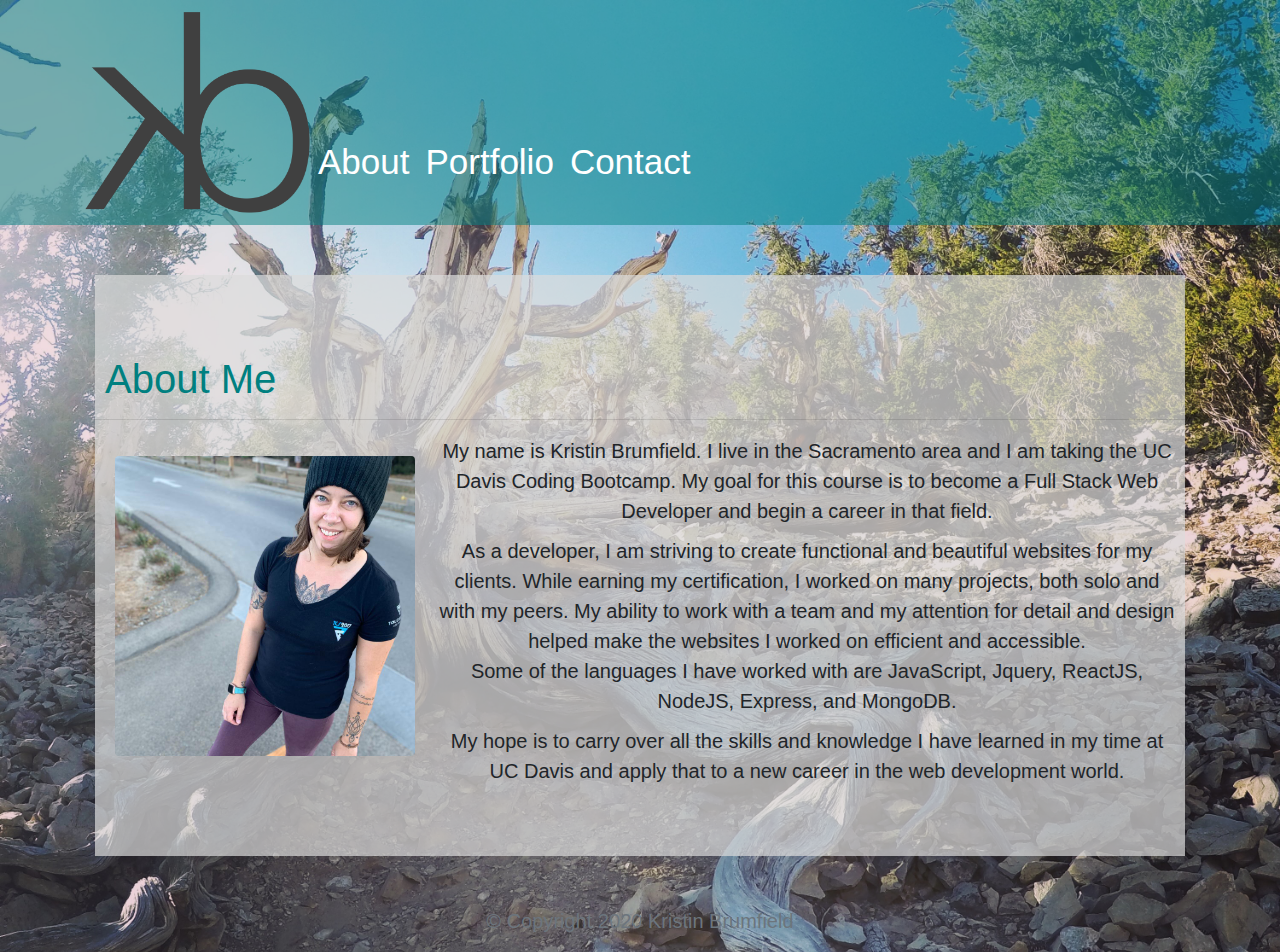
<file: index.html>
<!DOCTYPE html>
<html lang="en">
  <head>
    <meta charset="UTF-8" />
    <meta http-equiv="X-UA-Compatible" content="ie=edge" />
    <meta name="viewport" content="width=device-width , initial-scale=1" />
    <link rel="stylesheet" href="https://maxcdn.bootstrapcdn.com/bootstrap/4.0.0/css/bootstrap.min.css" integrity="sha384-Gn5384xqQ1aoWXA+058RXPxPg6fy4IWvTNh0E263XmFcJlSAwiGgFAW/dAiS6JXm" crossorigin="anonymous">
    <link rel="stylesheet" href="./assets/css/custom.css" />
    <title>About</title>
  </head>
  <body>
    <!-- Begin Nav -->
    <nav class="navbar navbar-expand-lg navbar-light" style="background-color: rgb(0, 128, 128, 0.5)">
      <div class="container">
        <div class="logo">
          <img
            src="./assets/images/kbLogo.png"
            width="15"
            class="d-inline-block align-top logoKb"
            alt=""
            loading="lazy"
          />
        </div>
      <button
        class="navbar-toggler"
        type="button"
        data-toggle="collapse"
        data-target="#navbarNavAltMarkup"
        aria-controls="navbarNavAltMarkup"
        aria-expanded="false"
        aria-label="Toggle navigation"
      >
        <span class="navbar-toggler-icon"></span>
      </button>
      <div class="collapse navbar-collapse" id="navbarNavAltMarkup" z-index="999">
        <ul class="navbar-nav">
          <li class="nav-item">
            <a class="nav-link" style="color: white" href="index.html">About</a>
          </li>
          <li class="nav-item">
            <a class="nav-link" style="color: white" href="portfolio.html">Portfolio</a>
          </li>
          <li class="nav-item">
            <a class="nav-link" style="color: white" href="contact.html">Contact</a>
          </li>
        </ul>
      </div>
    </nav>
    <!-- End Nav -->

    <!-- Begin Content -->
    <!-- Container -->
    <main class="container">
      <!-- Row 1 -->
      <figure class="highlight">
        <section class="row">
          <div class="col-md-12">
            <article class="block">
              <h1 class="page-header" style="margin: 10px">About Me</h1>
              <hr />
              <img
                class="align-self-center mr-4 rounded float-left"
                style="margin: 20px"
                src="./assets/images/KristinB.jpg"
                alt="placeholder image"
              />
              <p class="mb-0" style="margin: 10px">
                My name is Kristin Brumfield. I live in the Sacramento area and
                I am taking the UC Davis Coding Bootcamp. My goal for this
                course is to become a Full Stack Web Developer and begin a
                career in that field.
              </p>
              <p class="mb-0" style="margin: 10px">
                As a developer, I am striving to create functional and beautiful websites for my clients. While earning my certification, I worked on many projects, both solo and with my peers. My ability to work with a team and my attention for detail and design helped make the websites I worked on  efficient and accessible. <br>
                Some of the languages I have worked with are JavaScript, Jquery, ReactJS, NodeJS, Express, and MongoDB. 
              </p>
              <p class="mb-0" style="margin: 10px">
                My hope is to carry over all the skills and knowledge I have learned in my time at UC Davis and apply that to a new career in the web development world.
              </p>
            </article>
          </div>
        </section>
      </figure>

      <!-- Footer -->
      <footer class="footer">
        <div class="two-toned-footer-color"></div>
        <p class="text-muted text-muted-footer text-center">
          &copy; Copyright 2020 Kristin Brumfield
        </p>
      </footer>
    </main>

    <script src="script.js"></script>
    <script src="https://code.jquery.com/jquery-3.2.1.slim.min.js" integrity="sha384-KJ3o2DKtIkvYIK3UENzmM7KCkRr/rE9/Qpg6aAZGJwFDMVNA/GpGFF93hXpG5KkN" crossorigin="anonymous"></script>
    <script src="https://cdnjs.cloudflare.com/ajax/libs/popper.js/1.12.9/umd/popper.min.js" integrity="sha384-ApNbgh9B+Y1QKtv3Rn7W3mgPxhU9K/ScQsAP7hUibX39j7fakFPskvXusvfa0b4Q" crossorigin="anonymous"></script>
    <script src="https://maxcdn.bootstrapcdn.com/bootstrap/4.0.0/js/bootstrap.min.js" integrity="sha384-JZR6Spejh4U02d8jOt6vLEHfe/JQGiRRSQQxSfFWpi1MquVdAyjUar5+76PVCmYl" crossorigin="anonymous"></script>
  </body>
</html>
</file>
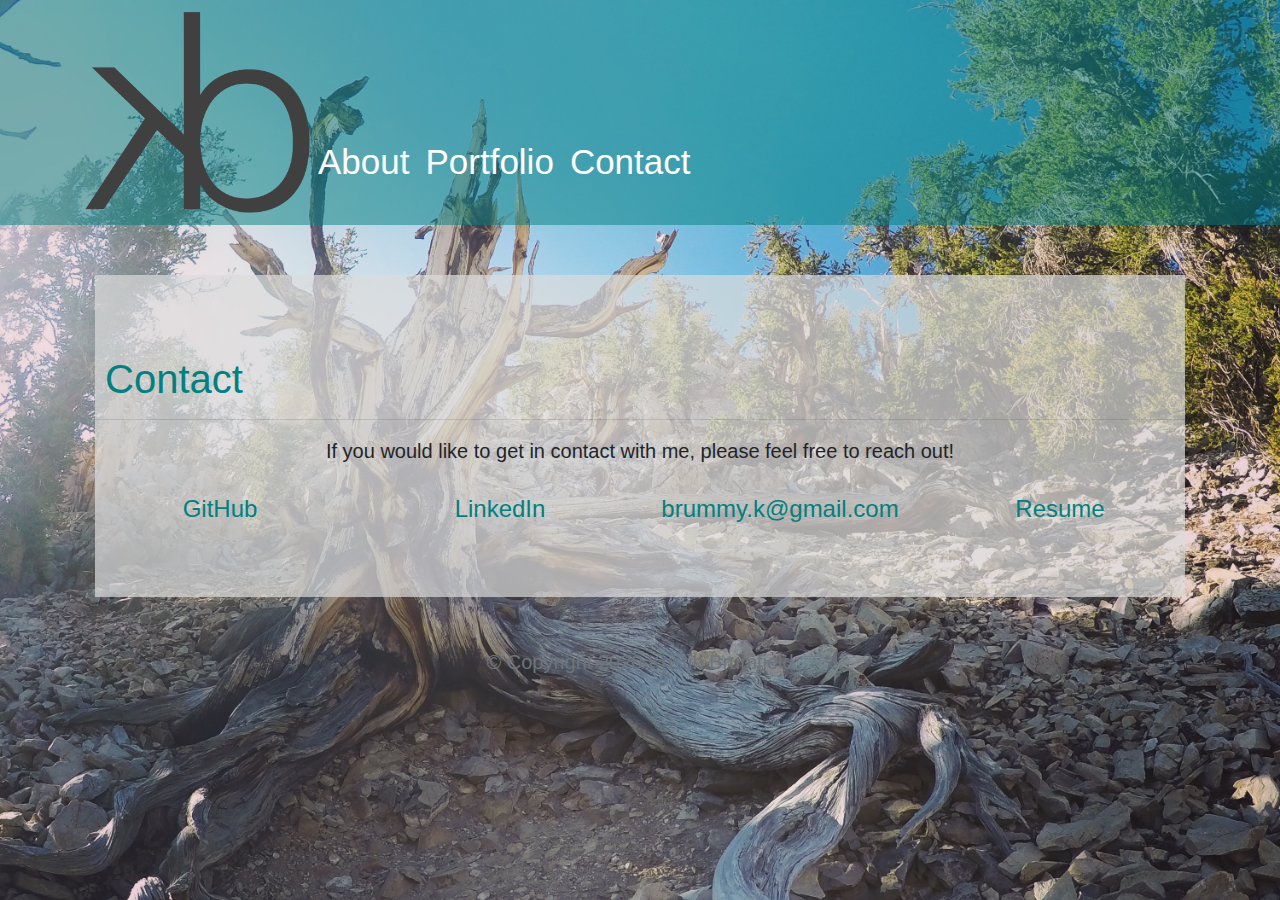
<file: contact.html>
<!DOCTYPE html>
<html lang="en">
  <head>
    <meta charset="UTF-8" />
    <meta http-equiv="X-UA-Compatible" content="ie=edge" />
    <meta name="viewport" content="width=device-width , initial-scale=1" />
    <link rel="stylesheet" href="https://maxcdn.bootstrapcdn.com/bootstrap/4.0.0/css/bootstrap.min.css" integrity="sha384-Gn5384xqQ1aoWXA+058RXPxPg6fy4IWvTNh0E263XmFcJlSAwiGgFAW/dAiS6JXm" crossorigin="anonymous">
    <link rel="stylesheet" href="./assets/css/custom.css" />
    <title>Contact</title>
  </head>
  <body>
    <!-- Begin Nav -->
    <nav class="navbar navbar-expand-lg navbar-light" style="background-color: rgb(0, 128, 128, 0.5)">
      <div class="container">
        <div class="logo">
          <img
            src="./assets/images/kbLogo.png"
            width="15"
            class="d-inline-block align-top logoKb"
            alt=""
            loading="lazy"
          />
        </div>
      <button
        class="navbar-toggler"
        type="button"
        data-toggle="collapse"
        data-target="#navbarNavAltMarkup"
        aria-controls="navbarNavAltMarkup"
        aria-expanded="false"
        aria-label="Toggle navigation"
      >
        <span class="navbar-toggler-icon"></span>
      </button>
      <div class="collapse navbar-collapse" id="navbarNavAltMarkup">
        <ul class="navbar-nav">
          <li class="nav-item">
            <a class="nav-link" style="color: white" href="index.html">About</a>
          </li>
          <li class="nav-item">
            <a class="nav-link" style="color: white" href="portfolio.html">Portfolio</a>
          </li>
          <li class="nav-item">
            <a class="nav-link" style="color: white" href="contact.html">Contact</a>
          </li>
        </ul>
      </div>
    </nav>
    <!-- End Nav -->

    <!-- Begin Contact Info -->
    <main class="container">
      <figure class="highlight">
        <section class="row">
          <div class="col-md-12">
            <article class="block">
              <h1 class="page-header" style="margin: 10px">Contact</h1>
              <hr />
              <div class="contactInfo">
                <p class="mb-0" style="margin: 10px">
                  If you would like to get in contact with me, please feel free
                  to reach out!
                </p>
              </div>
              <div class="row">
                <div class="col-md-3 text-center">
                  <a href="https://github.com/kbrummy" class="index-links" target="_blank"
                    >GitHub</a
                  >
                </div>
                <div class="col-md-3 text-center">
                  <a
                    href="https://www.linkedin.com/in/kristin-brumfield-74a565178"
                    class="index-links" target="_blank"
                    >LinkedIn</a
                  >
                </div>
                <div class="col-md-3 text-center">
                  <a href="#" class="index-links">brummy.k@gmail.com</a>
                </div>
                <div class="col-md-3 text-center">
                  <a href="Brumfield,K.Resume.pdf" class="res-link" target="_blank">Resume</a>
                </div>
              </div>
            </article>
          </div>
        </section>
      </figure>
      <!-- Footer -->

      <footer class="footer">
        <div class="two-toned-footer-color"></div>
        <p class="text-muted text-muted-footer text-center">
          &copy; Copyright 2020 Kristin Brumfield
        </p>
      </footer>
    </main>
    <script src="script.js"></script>
    <script src="https://code.jquery.com/jquery-3.2.1.slim.min.js" integrity="sha384-KJ3o2DKtIkvYIK3UENzmM7KCkRr/rE9/Qpg6aAZGJwFDMVNA/GpGFF93hXpG5KkN" crossorigin="anonymous"></script>
    <script src="https://cdnjs.cloudflare.com/ajax/libs/popper.js/1.12.9/umd/popper.min.js" integrity="sha384-ApNbgh9B+Y1QKtv3Rn7W3mgPxhU9K/ScQsAP7hUibX39j7fakFPskvXusvfa0b4Q" crossorigin="anonymous"></script>
    <script src="https://maxcdn.bootstrapcdn.com/bootstrap/4.0.0/js/bootstrap.min.js" integrity="sha384-JZR6Spejh4U02d8jOt6vLEHfe/JQGiRRSQQxSfFWpi1MquVdAyjUar5+76PVCmYl" crossorigin="anonymous"></script>
  </body>
</html>
</file>
<file: assets/css/custom.css>
body {
  background-image: url("../images/IMG_1623_2.JPG");
  background-repeat: no-repeat;
  background-size: cover;
}

h1 {
  color: teal;
}

p {
  text-align: center;
  font-size: 20px;
}

img {
  width: 300px;
  position: relative;
}

.logoKb {
  width: 225px;
  position: relative;
}

.index-links {
  color: teal;
  font-size: x-large;
}

.res-link {
  color: teal;
  font-size: x-large;
}

.navbar {
  background-color: rgb(0, 128, 128, 0.5);
  height: 225px;
  z-index: 999;
}

.nav-link {
  color: white;
  font-size: 35px;
  margin-top: 100px;
  padding-left: 250px;
}

a:hover {
  color: rgb(85, 83, 83);
}

a:active {
  color: black;
}

.highlight {
  background-color: rgb(220, 220, 220, 0.7);
  padding: 70px 0;
  margin-top: 50px;
  margin-left: 10px;
  margin-bottom: 50px;
  margin-right: 10px;
}

.contactInfo {
  padding-bottom: 25px;
}

#slide {
  display: block;
  margin-left: auto;
  margin-right: auto;
  width: 75%;
}
</file>
